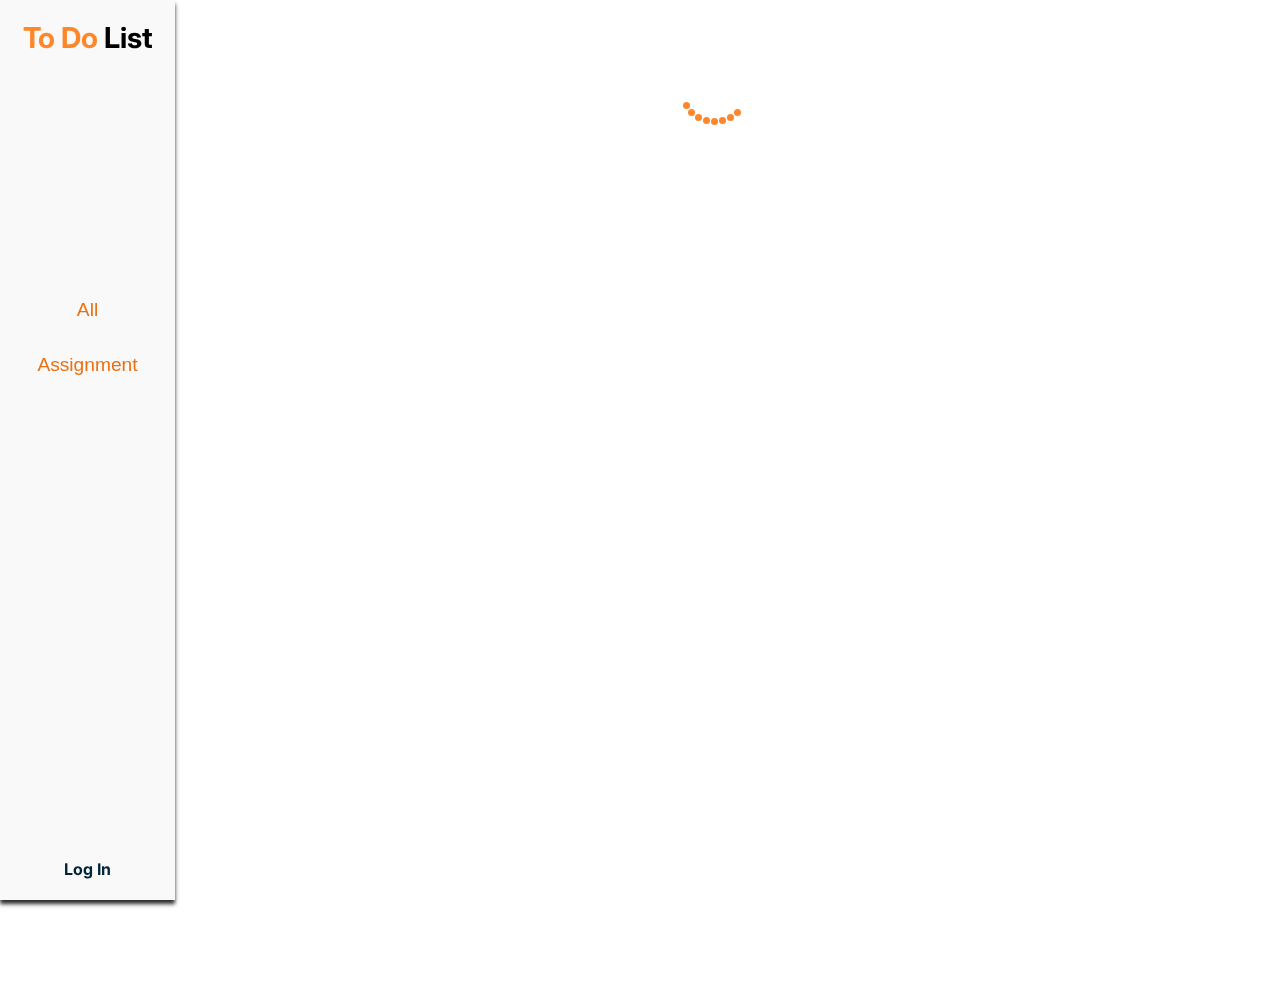
<file: home.html>
<!DOCTYPE html>
<html lang="en">

<head>
    <meta charset="UTF-8">
    <meta http-equiv="X-UA-Compatible" content="IE=edge">
    <meta name="viewport" content="width=device-width, initial-scale=1.0">
    <title>ToDoList</title>
    <link rel="stylesheet" href="style.css">
    <script src="script_item.js" defer></script>
    <script src = "script_cv.js" defer></script>
    </link>
</head>

<body onload="loadFunction()">
    <div class="bodyy" style="height: 1000px;">
        <div class="navbar" style="z-index: 3;">
            <div class="title">
                <span style="color: #FF872B;"> To Do </span><span style="color: black;">List</span>
            </div>
            <div id="categoryBox" class="categoryBox"></div>
            <script>
                
                const categoryBox = document.getElementById('categoryBox');
                const category = ["All","Assignment","Other"];
                for (let i = 0; i < category.length - 1; i++) {
                    const categorySidebar = document.createElement('button');
                    categorySidebar.className = "categorySideBar";
                    categorySidebar.innerHTML = category[i];
                    categorySidebar.id = category[i];
                    categoryBox.appendChild(categorySidebar);
                    categorySidebar.addEventListener("click", () => {
                        showTask(category[i]);
                    });
                }
            </script>
        
            <button class="login" id="login" onclick=authorizeApplication()>Log In</button>
            <button class="logout" id="logout" onclick=logout()>Log Out</button>
            <!-- <button class="logout" id="logout" onclick=getUserProfile()>eiei</button> -->
        </div>
        <!-- <div class="page" style="transform: scale(0.5);"> -->
        <div class="page" style="overflow-x: hidden;">
            <div class="lds-roller" id = "loader"><div></div><div></div><div></div><div></div><div></div><div></div><div></div><div></div></div>
            <button class="addTask" id = "addTask" onclick="showAddTask()" style="display: none;">Add Task</button>
            <div id="addTaskBox">
                <div class="title-and-date">
                    <input class="inputText" type="text" id="title" placeholder="Title" required></input>
                    <input class="inputDate" type="date" id="dueDate" required></input>
                </div>
                <select name="category" id="selectCategory">
                    <option value="">---Category---</option>
                    <!-- <input class = "inputText" id = "addCategory" placeholder="add category"></input> -->
                </select>
                <input class="inputCategory" id="addCategory" placeholder="add category"></input>
                <textarea class="inputNote" id="note" placeholder="Note"></textarea>
                <input class="inputLink" type="text" id="link" placeholder="Link"></input>
                <button class="add" id="addTaskButton">Add</button>
            </div>
            <div id = "taskList"></div>
            <script>
                const selectCategory = document.getElementById("selectCategory");
                
                for (let i = 1; i < category.length; i++) {
                    const optionCategory = document.createElement('option');
                    optionCategory.innerHTML = category[i];
                    optionCategory.value = category[i];
                    selectCategory.appendChild(optionCategory);
                    console.log(category[i]);
                }

                selectCategory.addEventListener("change", function () {
                    // console.log(selectCategory.innerHTML);
                    // selectCategory.innerHTML += "<div></div>";
                    if (selectCategory.value == "Other") {
                        addCategory.style.display = "flex";
                        console.log(selectCategory.value);
                    }
                    else {
                        addCategory.style.display = "none";
                        console.log(selectCategory.value);
                    }
                });


            </script>
            <ul id="taskList">
                <!-- Tasks will be appended here -->
            </ul>

            <script>
                addTaskButton.addEventListener('click', () => {
                    const oneRow = document.createElement('div');
                    const note = document.createElement('div');
                    const taskItem = document.createElement('button');
                    const bin = document.createElement('button');

                    let newCategory;

                    if(selectCategory.value == "Other"){
                        newCategory = addCategory.value;
                    }
                    else{
                        newCategory = selectCategory.value;
                    }

                    // if (taskCategory.value == "Other") {
                    //     const other = selectCategory.lastChild;
                    //     selectCategory.removeChild(selectCategory.lastChild);
                    //     category[category.length - 1] = newCategory.value;
                    //     category.push("Other");
                        
                    //     let j = category.length - 2;
                    //     const optionCategory = document.createElement('option');
                    //     const categorySidebar = document.createElement('button');
                    //     optionCategory.innerHTML = category[j];
                    //     optionCategory.value = category[j];
                    //     categorySidebar.innerHTML = category[j];
                    //     categorySidebar.className = "categorySideBar";
                    //     categoryBox.appendChild(categorySidebar);
                    //     selectCategory.appendChild(optionCategory);
                    //     selectCategory.appendChild(other);
                    //     console.log(category);
                    // }
                    
                    let now = taskDueDate.value;
                    now = now.split("-");
                    let time = new Date(now[0], now[1] - 1, now[2]);
                    time = time.getTime()/1000;
                    console.log("value");
                    console.log(taskInput.value);
                    newTask(taskInput.value, taskDueDate.value,time, newCategory, taskNote.value, taskLink.value);
                    
                });
            </script>
            <script>
                function checkTask(event, idx) {
                    let x = document.getElementById("checkMark" + idx);
                    let y = document.getElementById("taskName" + idx);
                    console.log(x.style.display);
                    event.stopPropagation();
                    if (x.style.display != "flex" || x.style.display == null) {
                        x.style.display = "flex";
                        y.style.textDecoration = "line-through";
                        assignments[idx].status = true;
                    } else {
                        x.style.display = "none";
                        y.style.textDecoration = "none";
                        assignments[idx].status = false;
                    }
                }
                function clickTask(idx) {
                    let note = document.getElementById("note" + idx);
                    let bin = document.getElementById("bin" + idx);
                    console.log(bin.style.display)
                    if (note.style.display != 'flex' || note.style.display == null) {
                        note.style.display = 'flex';
                        bin.style.visibility = 'visible';
                    } else {
                        note.style.display = 'none';
                        bin.style.visibility = 'hidden';
                    }
                }

            </script>
        </div>
    </div>
</body>
</html>
</file>
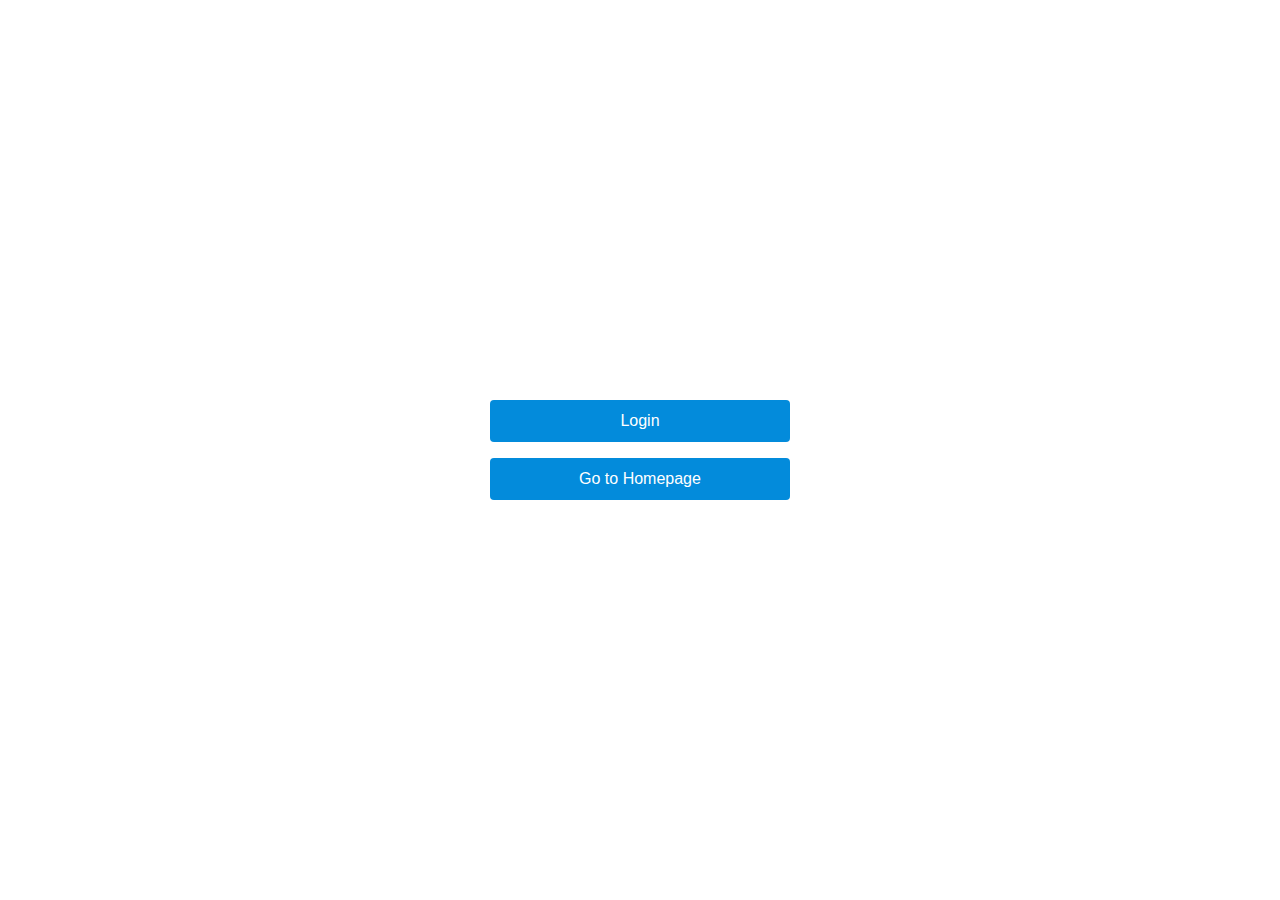
<file: login.html>
<!DOCTYPE html>
<html lang="en">
<head>
    <meta charset="UTF-8">
    <meta name="viewport" content="width=device-width, initial-scale=1.0">
    <title>Login</title>
    <script src="script_item.js" defer></script>
    <script src = "script_cv.js" defer></script>
    <style>
        body {
            font-family: Arial, sans-serif;
            background-color: white;
            color: #333;
            display: flex;
            justify-content: center;
            align-items: center;
            height: 100vh;
            margin: 0;
            /* eiei */
        }
    .container {
        width: 300px;
        display: flex;
        flex-direction: column;
        align-items: center;
    }

    button {
        background-color: #038BDB;
        color: white;
        padding: 12px 20px;
        margin: 8px 0;
        border: none;
        cursor: pointer;
        width: 100%;
        border-radius: 4px;
        font-size: 16px;
    }

    button:hover {
        background-color: #0a7dc0;
    }
</style>    
</head>
<body>
    <div class="container">
        <button onclick=authorizeApplication()>Login</button>
        <button onclick = "window.location.href='home.html'" >Go to Homepage</button>
    </div>
</body>
</html>
</file>
<file: style.css>
@import url('https://fonts.googleapis.com/css2?family=Inter:wght@100;200;300;400;500;600;700;800;900&display=swap');

.navbar {
  height: 100%;
  width: 175px;
  position: fixed;
  display: flex;
  flex-direction: column;
  align-items: center;
  top: 0;
  left: 0;
  background-color: #F9F9F9;
  box-shadow: #2A2A2A 0px 4px 4px;
}

body {
  margin: 0
}

.nav-content {
  background-color: #d56b0d;
  height: 50%;
}

.title {
  font-family: 'Inter', sans-serif;
  color: white;
  margin-top: 20px;
  font-size: 180%;
  font-weight: bolder;
}

.login {
  display: "flex";
  background: none;
  border: none;
  position: flex;
  margin-top: auto;
  margin-bottom: 20px;
  font-family: 'Inter', sans-serif;
  color: #022539;
  font-size: 100%;
  font-weight: bolder;
  text-align: right;
}

.login:hover {
  color: #FF872B;
  cursor: pointer;
}

.logout {
  display: "none";
  background: none;
  border: none;
  position: flex;
  margin-top: auto;
  margin-bottom: 20px;
  font-family: 'Inter', sans-serif;
  color: #022539;
  font-size: 100%;
  font-weight: bolder;
  text-align: right;
}

.logout:hover {
  color: #FF872B;
  cursor: pointer;
}

.page {
  display: flex;
  padding-top: 50px;
  padding-left: 150px;
  gap: 20px;
  justify-content: center;
  align-items: center;
  flex-direction: column;
}

.addTask {
  border-radius: 30px;
  border: 1px solid #022539;
  padding: 12px 20px;
  background: white;
  cursor: pointer;
  font-family: 'Inter', sans-serif;
  font-size: 85%;
  text-align: center;
  width: fit-content;
  color: black;
}

.addTask:hover {
  transition: 0.2s;
  background: #FF872B;
  border: none;
  /* box-shadow: rgb(85, 91, 255) 0px 0px 0px 3px, rgb(31, 193, 27) 0px 0px 0px 6px, rgb(255, 217, 19) 0px 0px 0px 9px, rgb(255, 156, 85) 0px 0px 0px 12px, rgb(255, 85, 85) 0px 0px 0px 15px; */
  color: white;
}

.lds-roller {
  display: inline-block;
  position: relative;
  width: 80px;
  height: 80px;
}

.lds-roller div {
  animation: lds-roller 1.2s cubic-bezier(0.5, 0, 0.5, 1) infinite;
  transform-origin: 40px 40px;
}

.lds-roller div:after {
  animation: lds-roller-2 6s cubic-bezier(0.5, 0, 0.5, 1) infinite;
  content: " ";
  display: block;
  position: absolute;
  width: 7px;
  height: 7px;
  border-radius: 50%;
  background: #FF872B;
  margin: -4px 0 0 -4px;
}

.lds-roller div:nth-child(1) {
  animation-delay: -0.036s;
}

.lds-roller div:nth-child(1):after {
  top: 63px;
  left: 63px;
}

.lds-roller div:nth-child(2) {
  animation-delay: -0.072s;
}

.lds-roller div:nth-child(2):after {
  top: 68px;
  left: 56px;
}

.lds-roller div:nth-child(3) {
  animation-delay: -0.108s;
}

.lds-roller div:nth-child(3):after {
  top: 71px;
  left: 48px;
}

.lds-roller div:nth-child(4) {
  animation-delay: -0.144s;
}

.lds-roller div:nth-child(4):after {
  top: 72px;
  left: 40px;
}

.lds-roller div:nth-child(5) {
  animation-delay: -0.18s;
}

.lds-roller div:nth-child(5):after {
  top: 71px;
  left: 32px;
}

.lds-roller div:nth-child(6) {
  animation-delay: -0.216s;
}

.lds-roller div:nth-child(6):after {
  top: 68px;
  left: 24px;
}

.lds-roller div:nth-child(7) {
  animation-delay: -0.252s;
}

.lds-roller div:nth-child(7):after {
  top: 63px;
  left: 17px;
}

.lds-roller div:nth-child(8) {
  animation-delay: -0.288s;
}

.lds-roller div:nth-child(8):after {
  top: 56px;
  left: 12px;
}

@keyframes lds-roller {
  0% {
    background: red;
    transform: rotate(0deg);
  }

  12.5% {
    background: rgb(255, 134, 20);
  }

  25% {
    background: rgb(226, 195, 38);
  }

  37.5% {
    background: rgb(36, 191, 31);
  }

  50% {
    background: rgb(37, 131, 208);
  }

  62.5% {
    background: rgb(46, 34, 182);
  }

  75% {
    background: rgb(87, 37, 216);
  }

  87.5% {
    background: rgb(153, 4, 195);
  }

  100% {
    background: red;
    transform: rotate(360deg);
  }
}

@keyframes lds-roller-2 {
  0% {
    background: red;
  }

  12.5% {
    background: rgb(255, 134, 20);
  }

  25% {
    background: rgb(226, 195, 38);
  }

  37.5% {
    background: rgb(36, 191, 31);
  }

  50% {
    background: rgb(37, 131, 208);
  }

  62.5% {
    background: rgb(46, 34, 182);
  }

  75% {
    background: rgb(87, 37, 216);
  }

  87.5% {
    background: rgb(153, 4, 195);
  }

  100% {
    background: red;
  }
}


#addTaskBox {
  display: none;
  flex-direction: column;
  align-items: center;
  justify-content: center;
  width: fit-content;
  height: 388px;
  gap: 10px;
  padding: 20px;
  border-radius: 10px;
  align-items: center;
  border: 1px solid #022539;
  box-shadow: 0px 4px 4px rgba(0, 0, 0, 0.25);
  height: fit-content;
}

.title-and-date {
  display: flex;
  width: 100%;
  flex-direction: row;
  gap: 10px;
}

.inputText {
  display: flex;
  width: 70%;
  height: 30px;
  padding-left: 3%;
  padding-right: 3%;
  border: none;
  border-radius: 10px;
  background: #F5F5F5;
  border: 1px solid #919191;
  border-radius: 10px;
}

.inputCategory {
  display: none;
  width: 300px;
  height: 30px;
  padding-left: 3%;
  padding-right: 3%;
  border: none;
  border-radius: 10px;
  background: #F5F5F5;
  border: 1px solid #919191;
  border-radius: 10px;
}

.inputLink {
  display: flex;
  width: 290px;
  height: 30px;
  padding-left: 3%;
  padding-right: 3%;
  border: none;
  border-radius: 10px;
  background: #F5F5F5;
  border: 1px solid #919191;
  border-radius: 10px;
}

.inputDate {
  display: flex;
  width: 150px;
  height: 30px;
  border: none;
  border-radius: 10px;
  align-items: center;
  justify-content: center;
  background: #F5F5F5;
  border: 1px solid #919191;
  border-radius: 10px;
}

select {
  display: flex;
  width: 320px;
  height: 30px;
  border: none;
  border-radius: 10px;
  background: #F5F5F5;
  border: 1px solid #919191;
  border-radius: 10px;
}

option {
  font-family: 'Inter', sans-serif;
  text-align: center;
  margin-left: 0%;
  margin-right: 0%;
}

.inputNote {
  display: flex;
  width: 300px;
  height: 156px;
  padding-left: 3%;
  border: none;
  border-radius: 10px;
  background: #F5F5F5;
  border: 1px solid #919191;
  border-radius: 10px;
}

.add {
  display: flex;
  height: 25px;
  width: 50px;
  align-items: center;
  justify-content: center;
  border: none;
  border-radius: 10px;
  background: #F5F5F5;
  font-family: 'Inter', sans-serif;
  font-weight: 400;
  font-size: 80%;
  color: #4D4C4C;
  border: 1px solid #919191;
  border-radius: 10px;
}

.add:hover {
  transition: 0.2s;
  background-color: #022539;
  border: none;
  color: white;
  cursor: pointer;
}

.taskList {
  display: flex;
  flex-direction: column;
  align-items: center;
  justify-content: center;
  width: 686px;
  max-width: 90%;
  gap: 25px;
  list-style-type: none;
  padding-inline-start: 0px;
}

.task {
  display: flex;
  align-items: center;
  gap: 10px;
  background: white;
  /* border: none; */
  border-radius: 10px;
  box-shadow: rgba(9, 30, 66, 0.25) 0px 4px 8px -2px, rgba(9, 30, 66, 0.08) 0px 0px 0px 1px;
  border: 2px solid red;
  animation: rgb linear 3s infinite;
  width: 100%;
  height: 65px;
  font-family: 'Inter', sans-serif;
  color: black;
}

@keyframes rgb {
  0% {
    border-color: red;
  }

  12.5% {
    border-color: rgb(255, 134, 20);
  }

  25% {
    border-color: rgb(226, 195, 38);
  }

  37.5% {
    border-color: rgb(36, 191, 31);
  }

  50% {
    border-color: rgb(37, 131, 208);
  }

  62.5% {
    border-color: rgb(46, 34, 182);
  }

  75% {
    border-color: rgb(87, 37, 216);
  }

  87.5% {
    border-color: rgb(153, 4, 195);
  }

  100% {
    border-color: red;
  }
}

.task:hover {
  transition: 0.2s;
  background: #022539;
  /* box-shadow: rgb(85, 91, 255) 0px 0px 0px 3px, rgb(31, 193, 27) 0px 0px 0px 6px, rgb(255, 217, 19) 0px 0px 0px 9px, rgb(255, 156, 85) 0px 0px 0px 12px, rgb(255, 85, 85) 0px 0px 0px 15px; */
  color: white;
  cursor: pointer;
}

.mcvTask {
  display: flex;
  align-items: center;
  justify-content: center;
  gap: 10px;
  background: #038BDB;
  border: none;
  border-radius: 10px;
  border: 1px solid red;
  animation: rgb linear 3s infinite;
  box-shadow: rgba(9, 30, 66, 0.25) 0px 4px 8px -2px, rgba(9, 30, 66, 0.08) 0px 0px 0px 1px;
  width: 100%;
  height: 65px;
  font-family: 'Inter', sans-serif;
  color: white;
}

.mcvTask:hover {
  transition: 0.2s;
  background: white;
  /* box-shadow: rgb(85, 91, 255) 0px 0px 0px 3px, rgb(31, 193, 27) 0px 0px 0px 6px, rgb(255, 217, 19) 0px 0px 0px 9px, rgb(255, 156, 85) 0px 0px 0px 12px, rgb(255, 85, 85) 0px 0px 0px 15px; */
  color: #038BDB;
  cursor: pointer;
}

.check-task {
  border-radius: 50%;
  border: none;
  background: white;
  width: 30px;
  height: 30px;
  margin-left: 20px;
  border: 1px solid #022539;
  cursor: pointer;
}

.check-task:hover {
  transition: 0.2s;
  background: #F0A830;
}

.checkMark {
  display: none;
  border-radius: 50%;
  border: none;
  background: #62B01E;
  width: 30px;
  height: 30px;
  margin-left: -6px;
  margin-top: -1px;
}

.checkMark:hover {
  transition: 0.2s;
  background: red;
}

.taskName {
  padding-left: 40px;
  font-family: 'Inter', sans-serif;
  font-size: 15px;
}

.taskDueDate {
  margin-left: auto;
  margin-right: 20px;
}

.categoryBox {
  display: flex;
  box-sizing: content-box;
  flex-direction: column;
  align-items: center;
  justify-content: center;
  margin-top: auto;
  margin-bottom: auto;
  gap: 20px;
  font-family: 'Inter', sans-serif;
}

.categorySideBar {
  display: flex;
  border-radius: 10px;
  border: none;
  align-items: center;
  justify-content: center;
  background: none;
  height: 35px;
  gap: 10px;
  font-weight: 200;
  font-size: 120%;
  color: #EA7011;
}

.categorySideBar:hover {
  transition: 0.2s;
  color: black;
  cursor: pointer;
}

.category {
  display: flex;
  border-radius: 10px;
  border: none;
  align-items: center;
  justify-content: center;
  background: none;
  height: 35px;
  gap: 10px;
  font-weight: 200;
  font-size: 120%;
  color: black;
}

#hamburger {
  background: none;
  border: none;
  padding-right: 10px;
  visibility: hidden;
}

#hamburger:hover {
  cursor: pointer;
}

#pagecover {
  background-color: #2A2A2A;
  border: none;
  opacity: 50%;
  width: 100vw;
  height: 100vh;
  position: fixed;
  top: 80px;
  left: 0;
  visibility: hidden;
}

#close-sidebar {
  background: none;
  border: none;
  padding-right: 10px;
  position: fixed;
  top: 6px;
  left: 15px;
  font-size: 50px;
  color: #EA7011;
  cursor: pointer;
  visibility: hidden;

}

.deleteButton {
  background-color: #FBF3F1;
  width: fit-content;
  height: fit-content;
  border-radius: 15px;
  border: none;
  visibility: hidden;
}

.deleteButton:hover {
  cursor: pointer;
  background-color: #FFB489;
}

.note {
  display: flex;
  position: relative;
  background: white;
  border: 1px solid #022539;
  border-radius: 10px;
  width: 100%;
  height: 150px;
  display: none;
}

.note-text {
  position: absolute;
  font-family: 'Inter', sans-serif;
  top: 20px;
  left: 30px;
  color: black;
  text-decoration: underline;
}

.input-note-text {
  position: absolute;
  font-family: 'Inter', sans-serif;
  top: 40px;
  left: 110px;
  color: black;
}

.link-text {
  position: absolute;
  font-family: 'Inter', sans-serif;
  left: 50%;
  top: 90px;
  transform: translateX(-50%);
  color: #022539;
  text-decoration: underline;
}

.link-text:hover {
  cursor: pointer;
  color: #1C7690;
}

.oneRow {
  display: flex;
  align-items: center;
  justify-content: center;
  width: 110%;
  gap: 10px;
  list-style-type: none;
  padding-inline-start: 10%;
}

@media screen and (max-width: 500px) {
  .bodyy {
    transform: scale(0.5);
    margin-right: -160px;
    margin-left: -206px;
    margin-top: -250px;
  }
}

@media screen and (max-width: 440px) {
  .bodyy {
    transform: scale(0.4);
    margin-right: -170px;
    margin-left: -204px;
    margin-top: -294px;
  }
}

/*
  #navbar {
    height: 80px;
  }
  #categoryBox {
    background-color: #093753;
    top: 80px;
    align-items: center;
    justify-content: center;
    visibility: hidden;
  }
  #hamburger {
    visibility: visible;
  }
  #category{
    display: flex;
    border-radius: 10px;
    padding:5px;
    border:none;
    align-items: center;
    justify-content: center;
    width:150px;
    height: 35px;
    gap: 10px;
    font-weight: 200;
    font-size: 120%;
    background:none;
    color: white;
  }
  #category:hover{
    transition: 0.2s;
    background: none;
    color: white;
    cursor: pointer;
  }
  
  .addCategory{
    display: flex;
    width: 35px;
    height: 35px;
    background: none;
    border-radius: 10px;
    border: none;
    color: white;
    font-weight: 700;
    font-size: 200%;
    align-items:center;
    justify-content: center;
  }
  
  .addCategory:hover{
    transition: 0.2s;
    background: none;
    color: white;
    cursor: pointer;
  }
   
}*/
</file>
